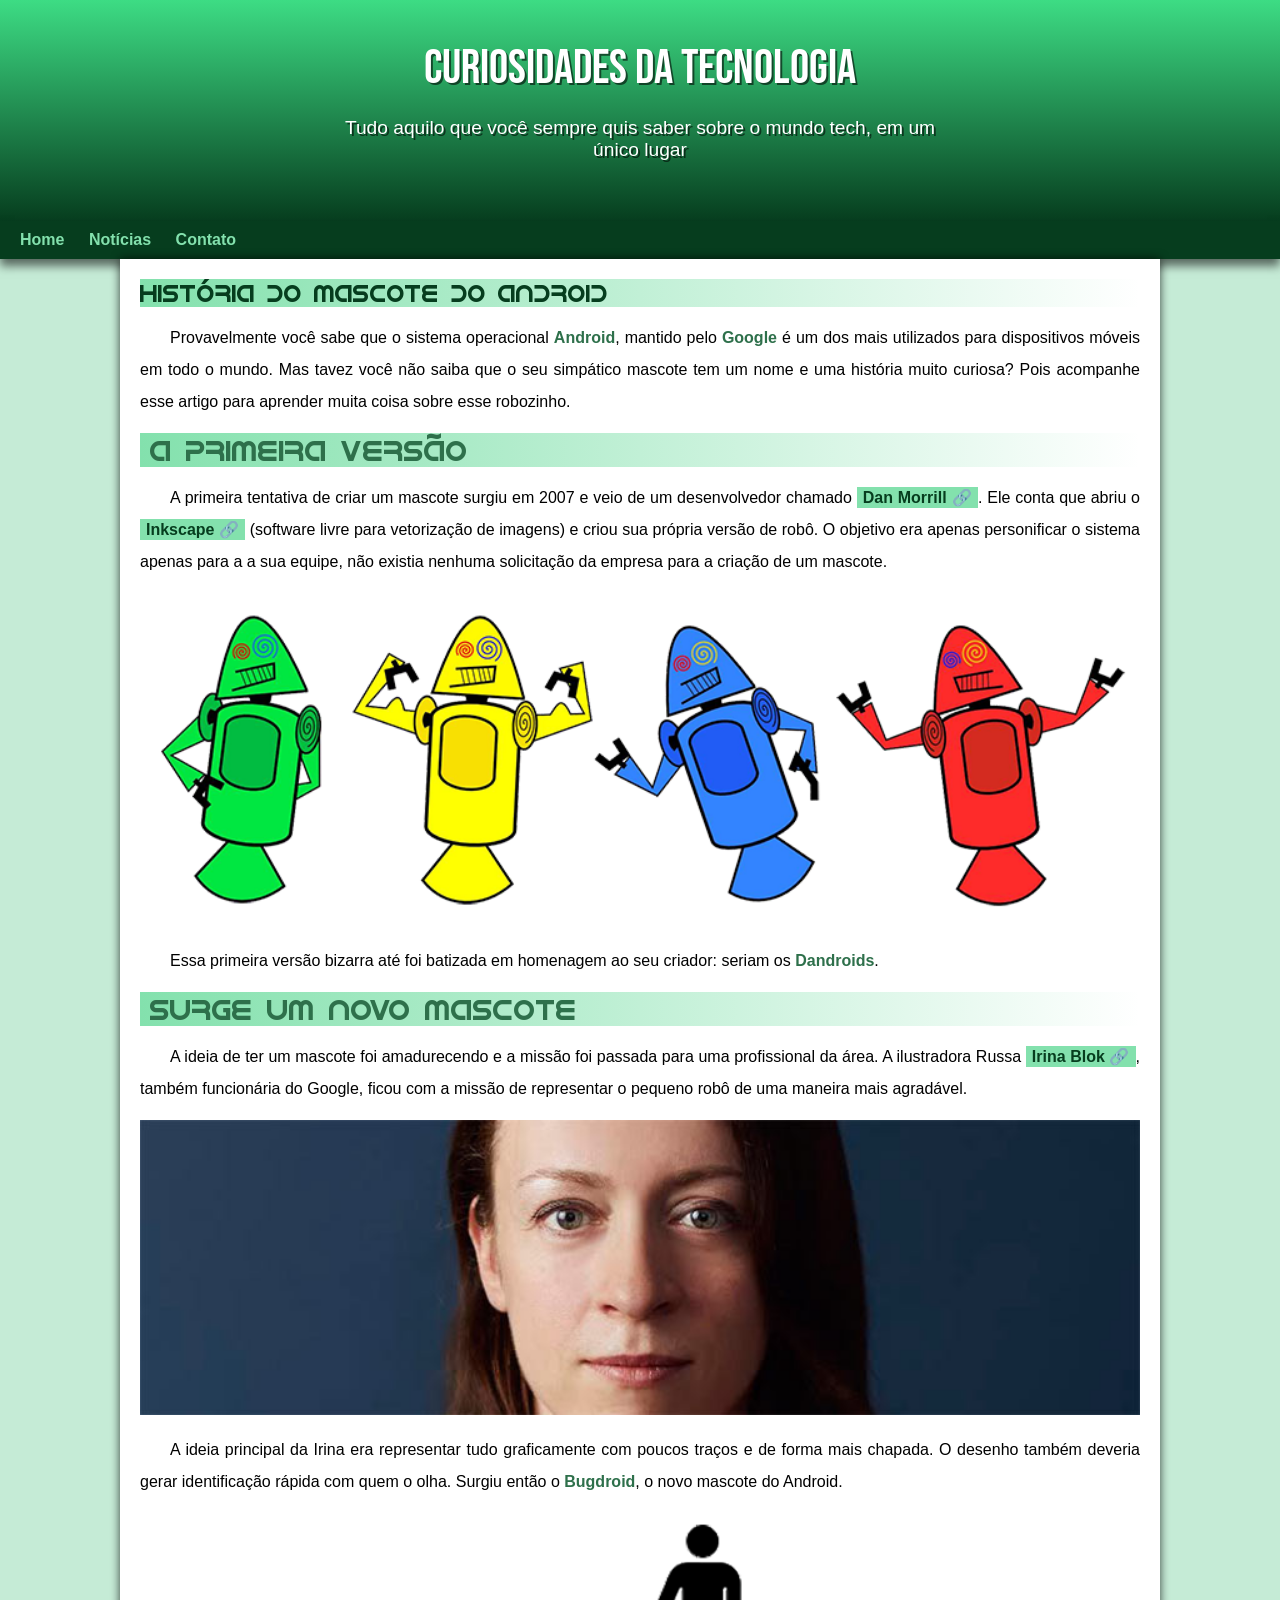
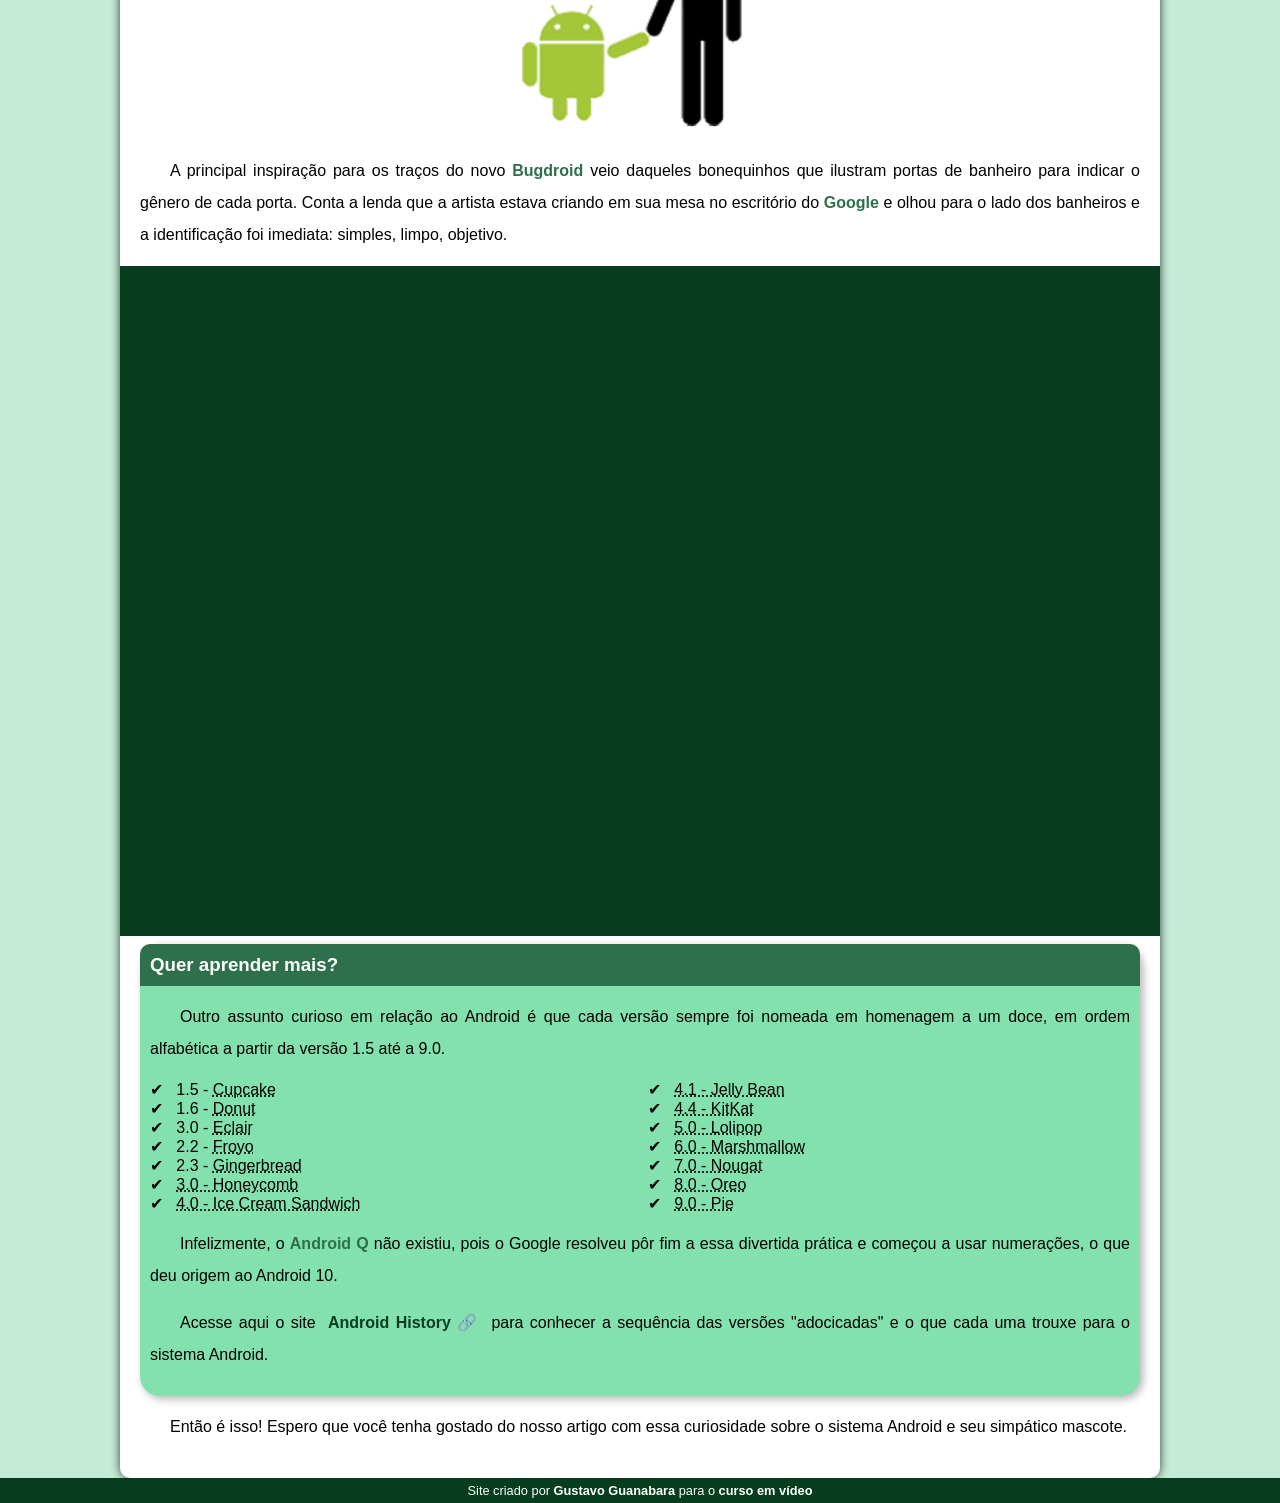
<file: index.html>
<!DOCTYPE html>
<html lang="pt-br">
<head>
    <meta charset="UTF-8">
    <meta name="viewport" content="width=device-width, initial-scale=1.0">
    <title>Como surgiu o mascote do android</title>
    <link rel="shortcut icon" href="imagens/favicon.ico" type="image/x-icon">
    <link rel="stylesheet" href="estilo/style.css">
</head>
<body>
    <header>
        <h1>Curiosidades da Tecnologia</h1>
        <p>Tudo aquilo que você sempre quis saber sobre o mundo tech, em um único lugar</p>

    </header>

    <nav>
        <a href="#">Home</a>
        <a href="#">Notícias</a>
        <a href="#">Contato</a>
    </nav>

    <main>

        <article>

            <h1>História do Mascote do Android</h1>

            <p>Provavelmente você sabe que o sistema operacional <strong>Android</strong>, mantido pelo <strong>Google</strong> é um dos mais utilizados para dispositivos móveis em todo o mundo. Mas tavez você não saiba que o seu simpático mascote tem um nome e uma história muito curiosa? Pois acompanhe esse artigo para aprender muita coisa sobre esse robozinho.</p>

            <h2>A primeira versão</h2>

            <p>A primeira tentativa de criar um mascote surgiu em 2007 e veio de um desenvolvedor chamado <a href="https://ausdroid.net/news/2013/01/04/dan-morrill-shows-us-the-android-mascots-that-could-have-been/" target="_blank" class="externo">Dan Morrill</a>. Ele conta que abriu o <a href="https://inkscape.org/pt-br/" target="_blank" class="externo">Inkscape</a> (software livre para vetorização de imagens) e criou sua própria versão de robô. O objetivo era apenas personificar o sistema apenas para a a sua equipe, não existia nenhuma solicitação da empresa para a criação de um mascote.</p>

            <picture>
                <source media="(max-width: 670px)" srcset="imagens/dan-droids-pq.png">
                <img src="imagens/dan-droids.png" alt="primeiro mascote do android"></picture>

            <p>Essa primeira versão bizarra até foi batizada em homenagem ao seu criador: seriam os <strong>Dandroids</strong>.</p>

            <h2>Surge um novo mascote</h2>

            <p>A ideia de ter um mascote foi amadurecendo e a missão foi passada para uma profissional da área. A ilustradora Russa <a href="https://www.irinablok.com/" target="_blank" class="externo">Irina Blok</a>, também funcionária do Google, ficou com a missão de representar o pequeno robô de uma maneira mais agradável.</p>

            <picture>
                <source media="(max-width:670px)" srcset="imagens/irina-blok-pq.jpg">
                <img src="imagens/irina-blok.jpg" alt="Irina Block, criadora do android"></picture>

            <p>A ideia principal da Irina era representar tudo graficamente com poucos traços e de forma mais chapada. O desenho também deveria gerar identificação rápida com quem o olha. Surgiu então o <strong>Bugdroid</strong>, o novo mascote do Android.</p>

            <img src="imagens/bugdroid.png" class="pequena" alt="Bugdroid">

            <p>A principal inspiração para os traços do novo <strong>Bugdroid</strong> veio daqueles bonequinhos que ilustram portas de banheiro para indicar o gênero de cada porta. Conta a lenda que a artista estava criando em sua mesa no escritório do <strong>Google</strong> e olhou para o lado dos banheiros e a identificação foi imediata: simples, limpo, objetivo.</p>

            <div class="video"><iframe width="560" height="315" src="https://www.youtube.com/embed/l2UDgpLz20M?si=XTqGFvwPCmW-Scu8" title="YouTube video player" frameborder="0" allow="accelerometer; autoplay; clipboard-write; encrypted-media; gyroscope; picture-in-picture; web-share" referrerpolicy="strict-origin-when-cross-origin" allowfullscreen></iframe></div>
            
            <aside>

                <h3>Quer aprender mais?</h3>

                <p>Outro assunto curioso em relação ao Android é que cada versão sempre foi nomeada em homenagem a um doce, em ordem alfabética a partir da versão 1.5 até a 9.0.</p>

                <ul>
                    <li>
                        1.5 - <abbr title="Bolo de copo">Cupcake</abbr>
                    </li>
                    <li>
                        1.6 - <abbr title="Rosquinha">Donut</abbr>
                    </li>
                    <li>
                        3.0 - <abbr title="Bomba">Eclair</abbr>
                    </li>
                    <li>
                        2.2 - <abbr title="Iogurte congelado">Froyo</abbr>
                    </li>
                    <li>
                        2.3 - <abbr title="Biscoito de gengibre">Gingerbread</abbr>
                    </li>
                    <li>
                        <abbr title="favo de mel">3.0 - Honeycomb</abbr>

                    </li>
                    <li>
                        <abbr title="Sanduíche de sorvete ">4.0 - Ice Cream Sandwich</abbr>

                    </li>
                    <li>
                        <abbr title="Jujuba">4.1 - Jelly Bean</abbr>

                    </li>
                    <li>
                        <abbr title="KitKat">4.4 - KitKat</abbr>

                    </li>
                    <li>
                        <abbr title="Pirulito">5.0 - Lolipop</abbr>

                    </li>
                    <li>
                        <abbr title="Marshmallow">6.0 - Marshmallow</abbr>

                    </li>
                    <li>
                        <abbr title="Torrone">7.0 - Nougat</abbr>

                    </li>
                    <li>
                        <abbr title="Oreo">8.0 - Oreo</abbr>

                    </li>
                    <li>
                        <abbr title="Torta">9.0 - Pie</abbr>

                    </li>
                </ul>

                <p>Infelizmente, o <strong>Android Q</strong> não existiu, pois o Google resolveu pôr fim a essa divertida prática e começou a usar numerações, o que deu origem ao Android 10.</p>

                <p>Acesse aqui o site <a href="https://www.android.com/intl/en_uk/what-is-android/" target="_blank" class="externo">Android History</a> para conhecer a sequência das versões "adocicadas" e o que cada uma trouxe para o sistema Android. </p>

            </aside>

            <p>Então é isso! Espero que você tenha gostado do nosso artigo com essa curiosidade sobre o sistema Android e seu simpático mascote.</p>

        </article>

    </main>

    <footer>

        <p>Site criado por <a href="https://github.com/gustavoguanabara/html-css/blob/master/aulas-pdf/11%20-%20Imagens%20din%C3%A2micas%2C%20%C3%A1udios%20e%20v%C3%ADdeos.pdf" target="_blank" >Gustavo Guanabara</a> para o <a href="https://github.com/gustavoguanabara/html-css/blob/master/aulas-pdf/11%20-%20Imagens%20din%C3%A2micas%2C%20%C3%A1udios%20e%20v%C3%ADdeos.pdf" target="_blank" >curso em vídeo</a></p>

    </footer>
    
</body>
</html>
</file>
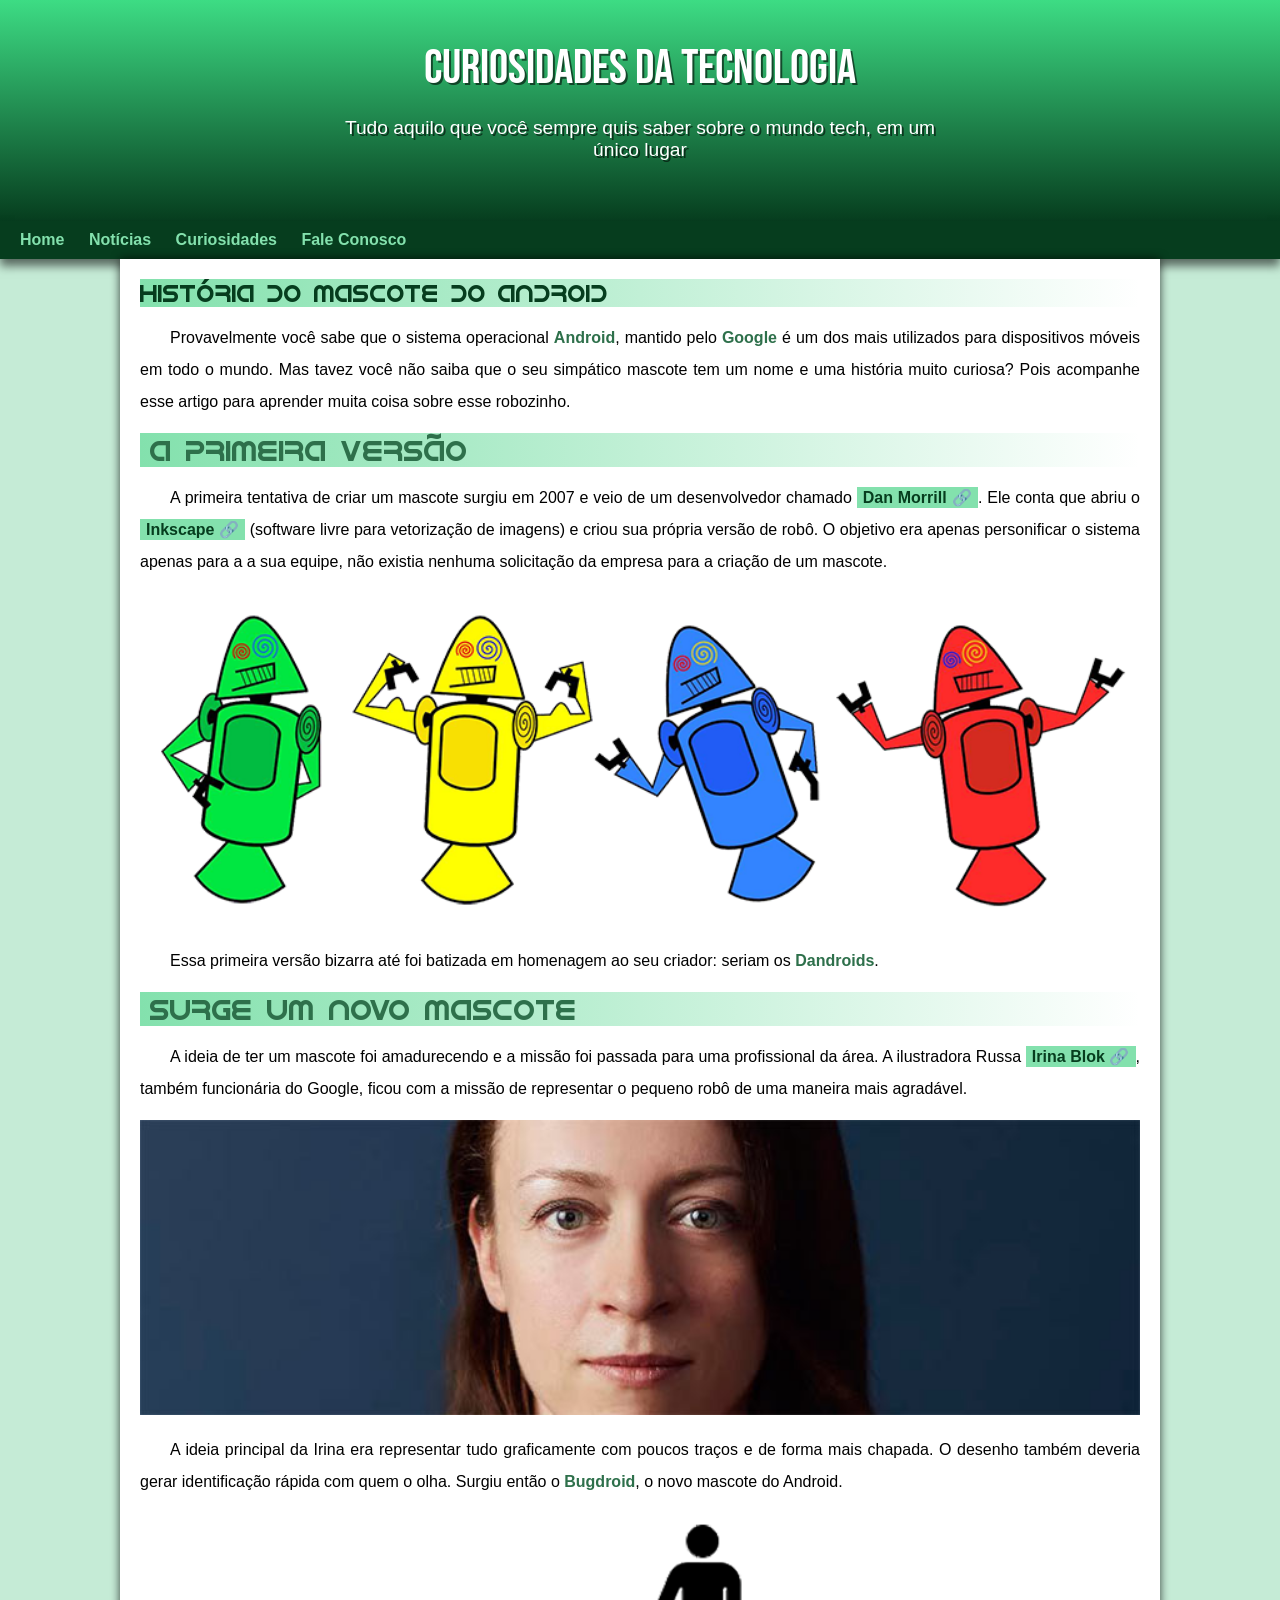
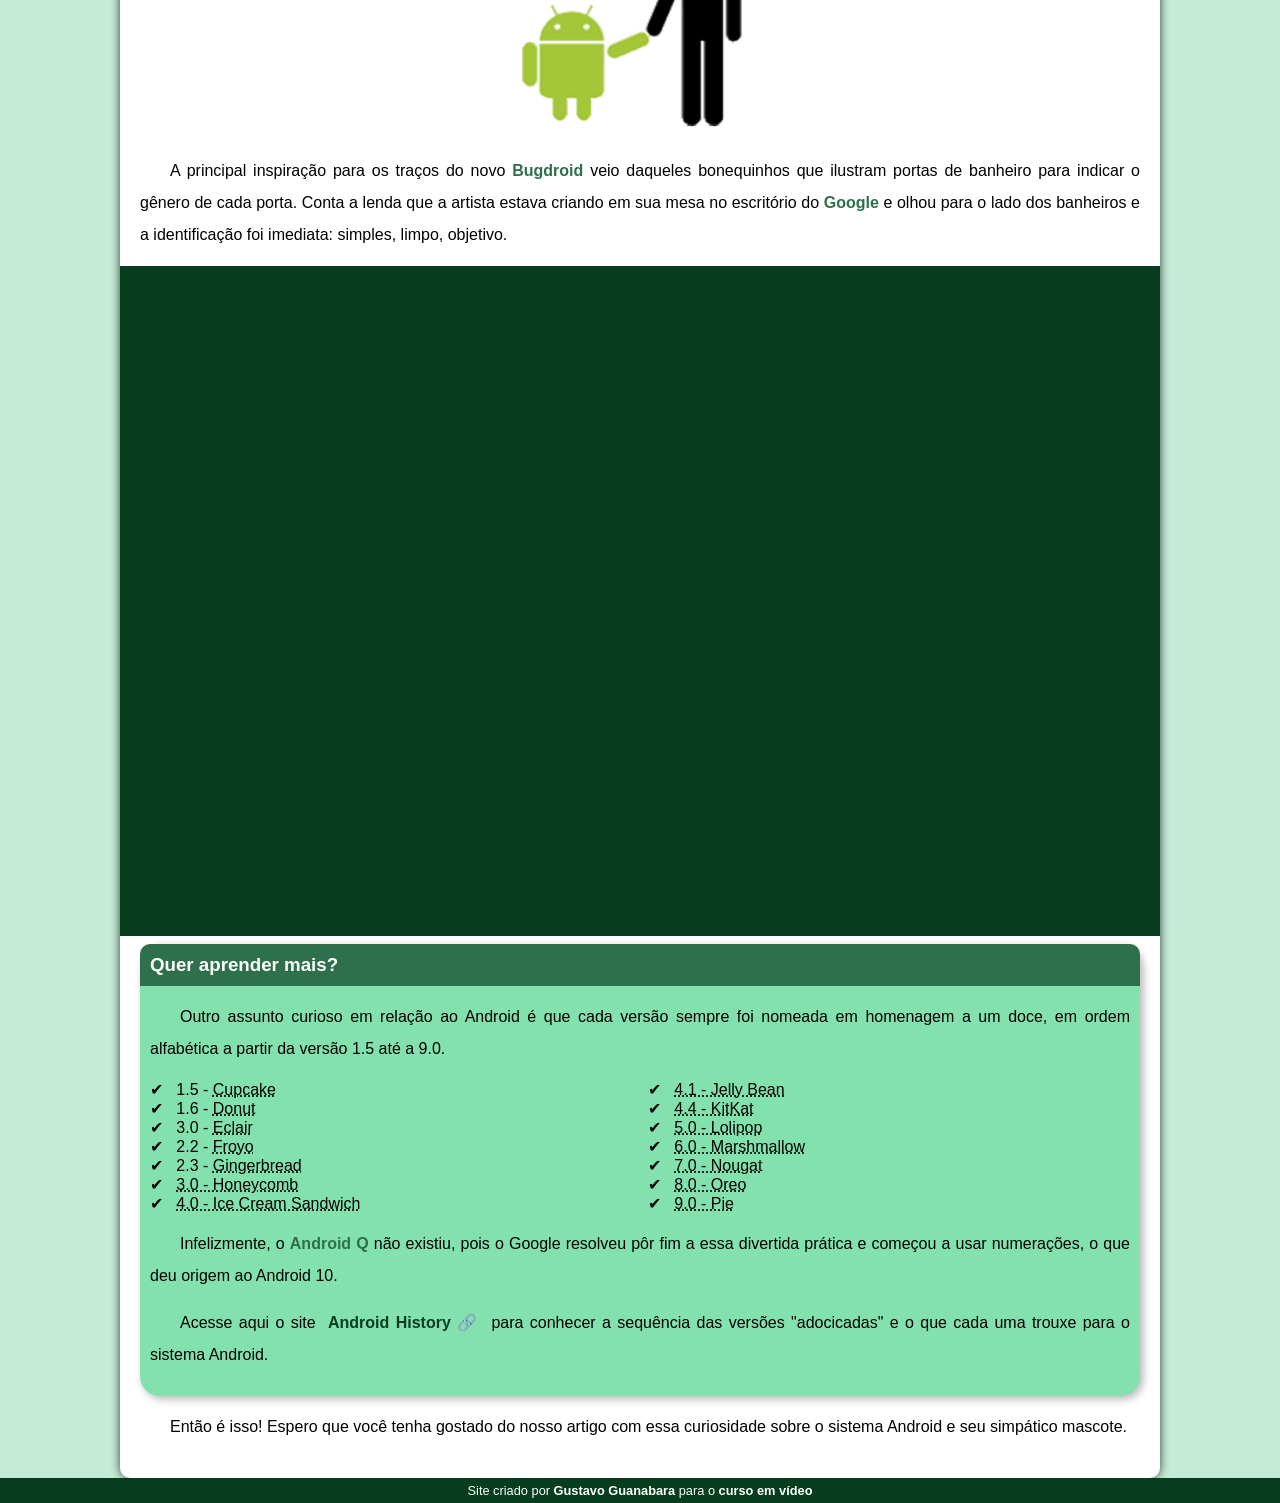
<file: android.html>
<!DOCTYPE html>
<html lang="pt-br">
<head>
    <meta charset="UTF-8">
    <meta name="viewport" content="width=device-width, initial-scale=1.0">
    <title>Como surgiu o mascote do android</title>
    <link rel="shortcut icon" href="imagens/favicon.ico" type="image/x-icon">
    <link rel="stylesheet" href="estilo/style.css">
</head>
<body>
    <header>
        <h1>Curiosidades da Tecnologia</h1>
        <p>Tudo aquilo que você sempre quis saber sobre o mundo tech, em um único lugar</p>

    </header>

    <nav>
        <a href="">Home</a>
        <a href="">Notícias</a>
        <a href="">Curiosidades</a>
        <a href="">Fale Conosco</a>
    </nav>

    <main>

        <article>

            <h1>História do Mascote do Android</h1>

            <p>Provavelmente você sabe que o sistema operacional <strong>Android</strong>, mantido pelo <strong>Google</strong> é um dos mais utilizados para dispositivos móveis em todo o mundo. Mas tavez você não saiba que o seu simpático mascote tem um nome e uma história muito curiosa? Pois acompanhe esse artigo para aprender muita coisa sobre esse robozinho.</p>

            <h2>A primeira versão</h2>

            <p>A primeira tentativa de criar um mascote surgiu em 2007 e veio de um desenvolvedor chamado <a href="https://ausdroid.net/news/2013/01/04/dan-morrill-shows-us-the-android-mascots-that-could-have-been/" target="_blank" class="externo">Dan Morrill</a>. Ele conta que abriu o <a href="https://inkscape.org/pt-br/" target="_blank" class="externo">Inkscape</a> (software livre para vetorização de imagens) e criou sua própria versão de robô. O objetivo era apenas personificar o sistema apenas para a a sua equipe, não existia nenhuma solicitação da empresa para a criação de um mascote.</p>

            <picture>
                <source media="(max-width: 670px)" srcset="imagens/dan-droids-pq.png">
                <img src="imagens/dan-droids.png" alt="primeiro mascote do android"></picture>

            <p>Essa primeira versão bizarra até foi batizada em homenagem ao seu criador: seriam os <strong>Dandroids</strong>.</p>

            <h2>Surge um novo mascote</h2>

            <p>A ideia de ter um mascote foi amadurecendo e a missão foi passada para uma profissional da área. A ilustradora Russa <a href="https://www.irinablok.com/" target="_blank" class="externo">Irina Blok</a>, também funcionária do Google, ficou com a missão de representar o pequeno robô de uma maneira mais agradável.</p>

            <picture>
                <source media="(max-width:670px)" srcset="imagens/irina-blok-pq.jpg">
                <img src="imagens/irina-blok.jpg" alt="Irina Block, criadora do android"></picture>

            <p>A ideia principal da Irina era representar tudo graficamente com poucos traços e de forma mais chapada. O desenho também deveria gerar identificação rápida com quem o olha. Surgiu então o <strong>Bugdroid</strong>, o novo mascote do Android.</p>

            <img src="imagens/bugdroid.png" class="pequena" alt="Bugdroid">

            <p>A principal inspiração para os traços do novo <strong>Bugdroid</strong> veio daqueles bonequinhos que ilustram portas de banheiro para indicar o gênero de cada porta. Conta a lenda que a artista estava criando em sua mesa no escritório do <strong>Google</strong> e olhou para o lado dos banheiros e a identificação foi imediata: simples, limpo, objetivo.</p>

            <div class="video"><iframe width="560" height="315" src="https://www.youtube.com/embed/l2UDgpLz20M?si=XTqGFvwPCmW-Scu8" title="YouTube video player" frameborder="0" allow="accelerometer; autoplay; clipboard-write; encrypted-media; gyroscope; picture-in-picture; web-share" referrerpolicy="strict-origin-when-cross-origin" allowfullscreen></iframe></div>
            
            <aside>

                <h3>Quer aprender mais?</h3>

                <p>Outro assunto curioso em relação ao Android é que cada versão sempre foi nomeada em homenagem a um doce, em ordem alfabética a partir da versão 1.5 até a 9.0.</p>

                <ul>
                    <li>
                        1.5 - <abbr title="Bolo de copo">Cupcake</abbr>
                    </li>
                    <li>
                        1.6 - <abbr title="Rosquinha">Donut</abbr>
                    </li>
                    <li>
                        3.0 - <abbr title="Bomba">Eclair</abbr>
                    </li>
                    <li>
                        2.2 - <abbr title="Iogurte congelado">Froyo</abbr>
                    </li>
                    <li>
                        2.3 - <abbr title="Biscoito de gengibre">Gingerbread</abbr>
                    </li>
                    <li>
                        <abbr title="favo de mel">3.0 - Honeycomb</abbr>

                    </li>
                    <li>
                        <abbr title="Sanduíche de sorvete ">4.0 - Ice Cream Sandwich</abbr>

                    </li>
                    <li>
                        <abbr title="Jujuba">4.1 - Jelly Bean</abbr>

                    </li>
                    <li>
                        <abbr title="KitKat">4.4 - KitKat</abbr>

                    </li>
                    <li>
                        <abbr title="Pirulito">5.0 - Lolipop</abbr>

                    </li>
                    <li>
                        <abbr title="Marshmallow">6.0 - Marshmallow</abbr>

                    </li>
                    <li>
                        <abbr title="Torrone">7.0 - Nougat</abbr>

                    </li>
                    <li>
                        <abbr title="Oreo">8.0 - Oreo</abbr>

                    </li>
                    <li>
                        <abbr title="Torta">9.0 - Pie</abbr>

                    </li>
                </ul>

                <p>Infelizmente, o <strong>Android Q</strong> não existiu, pois o Google resolveu pôr fim a essa divertida prática e começou a usar numerações, o que deu origem ao Android 10.</p>

                <p>Acesse aqui o site <a href="https://www.android.com/intl/en_uk/what-is-android/" target="_blank" class="externo">Android History</a> para conhecer a sequência das versões "adocicadas" e o que cada uma trouxe para o sistema Android. </p>

            </aside>

            <p>Então é isso! Espero que você tenha gostado do nosso artigo com essa curiosidade sobre o sistema Android e seu simpático mascote.</p>

        </article>

    </main>

    <footer>

        <p>Site criado por <a href="https://github.com/gustavoguanabara/html-css/blob/master/aulas-pdf/11%20-%20Imagens%20din%C3%A2micas%2C%20%C3%A1udios%20e%20v%C3%ADdeos.pdf" target="_blank" >Gustavo Guanabara</a> para o <a href="https://github.com/gustavoguanabara/html-css/blob/master/aulas-pdf/11%20-%20Imagens%20din%C3%A2micas%2C%20%C3%A1udios%20e%20v%C3%ADdeos.pdf" target="_blank" >curso em vídeo</a></p>

    </footer>
    
</body>
</html>
</file>
<file: estilo/style.css>
@charset "UTF-8";

@import url('https://fonts.googleapis.com/css2?family=Bebas+Neue&display=swap');

@font-face {
    font-family: 'android';
    src: url(../fontes/idroid.otf) format('opentype');
    font-weight: normal;
}

* {
    margin: 0px;
    padding: 0px;
}

:root{
    --cor0: #c5ebd6;
    --cor1: #83e1ad;
    --cor2:#3ddc84;
    --cor3:#2fa886;
    --cor4:#2e704b;
    --cor5:#063d1e;

    --fonte-padrao: arial, verdana, helvetica, sans-serif;
    --fonte-destaque:  "Bebas Neue", sans-serif;
    font-weight: 400;
    font-style: normal;
    --font-android: 'android', sans-serif;
}

body {
    background-color: var(--cor0);
    font-family: var(--fonte-padrao);
}

a.externo::after{
    content: '\00a0\1F517';
}

header{
    background-image: linear-gradient(to bottom, var(--cor2), var(--cor5));
    min-height: 150px;
    text-align: center;
    padding-top: 40px;  
    padding-bottom: 10px;

}

header > h1 {
    color: white;
    font-weight: normal;
    font-family: var(--fonte-destaque);
    font-size: 3em;
    margin-bottom: 20px;
    text-shadow: 2px 2px 0px rgba(0, 0, 0, 0.571);

}
header > p {
    font-family: var(--fonte-padrao);
    font-size: 1.2em;
    color: white;
    padding-left: 10px;
    padding-right: 10px;
    padding-bottom: -30px;
    max-width: 600px;
    margin: auto;
    padding-bottom: 50px;
    text-shadow: 2px 2px 0px rgba(0, 0, 0, 0.571);

}

nav{
    background-color: var(--cor5);
    padding: 10px;
    box-shadow: 0px 7px 9px rgba(0, 0, 0, 0.552);
}

nav > a {
    color: var(--cor1);
    padding: 10px;
    border-radius: 5px;
    text-decoration: none;
    font-weight: bold;
    transition-duration: 0.5s;
}

nav > a:hover{
    background-color: var(--cor2);
    color: var(--cor5);
}

main{

    min-width: 300px;
    max-width: 1000px;
    margin: auto;
    padding: 20px;
    background-color: white;
    box-shadow: 0px 0px 10px rgba(0, 0, 0, 0.736);
    border-bottom-left-radius: 10px;
    border-bottom-right-radius: 10px;
}

main h1 {
    background-image: linear-gradient(to right, var(--cor1), transparent);
    color: var(--cor5);
    font-family: var(--font-android) ;
    font-weight: normal;
}

main h2{
    font-family: var(--font-android);
    color: var(--cor4);
    font-size: 1.8em;
    background-image: linear-gradient(to right, var(--cor1), transparent);
    text-indent: 10px;
    font-weight: normal;
}

main p{
    margin: 15px 0px;
    text-align: justify;
    text-indent: 30px;
    font-size: 1em;
    line-height: 2em;
}

main strong{
    color: var(--cor4);
    font-weight: bold;
}

main a{
    text-decoration: none;
    font-weight: bold;
    color: var(--cor5);
    background-color: var(--cor1);
    padding: 2px 6px;
}

main a:hover{
    text-decoration: underline;
    color: var(--cor3);
}

main img {
    width: 100%;
}
main img.pequena{
    max-width: 350px;
    display: block;
    margin: auto;
}

div.video{
    background-color: var(--cor5);
    margin: 0px -20px 8px -20px;
    padding: 20px;
    padding-bottom: 65%;

    position: relative;
}

div.video > iframe {
    position: absolute;
    top: 10%;
    right: 13%;
    width: 75%;
    height: 75%;
}

aside{
    background-color: var(--cor1);
    padding: 10px;
    border-radius: 20px;
    box-shadow: 3px 3px 8px rgba(0, 0, 0, 0.295);
}

aside > h3 {
    background-color: var(--cor4);
    color: white;
    padding: 10px;
    margin: -10px -10px 0px -10px;
    border-radius: 10px 10px 0px 0px;
}

aside > ul {
    list-style-type: '\2714\00a0\00a0';
    list-style-position: inside;
    columns: 2;
}

footer{
    background-color: var(--cor5);
    color: white;
    text-align: center;
    font-size: 0.8em;
    padding: 5px;
}

footer a {
    color: white;
    font-weight: bold;
    text-decoration: none;
}

footer a:hover{
    text-decoration: underline;
    color: var(--cor1);
}
</file>
